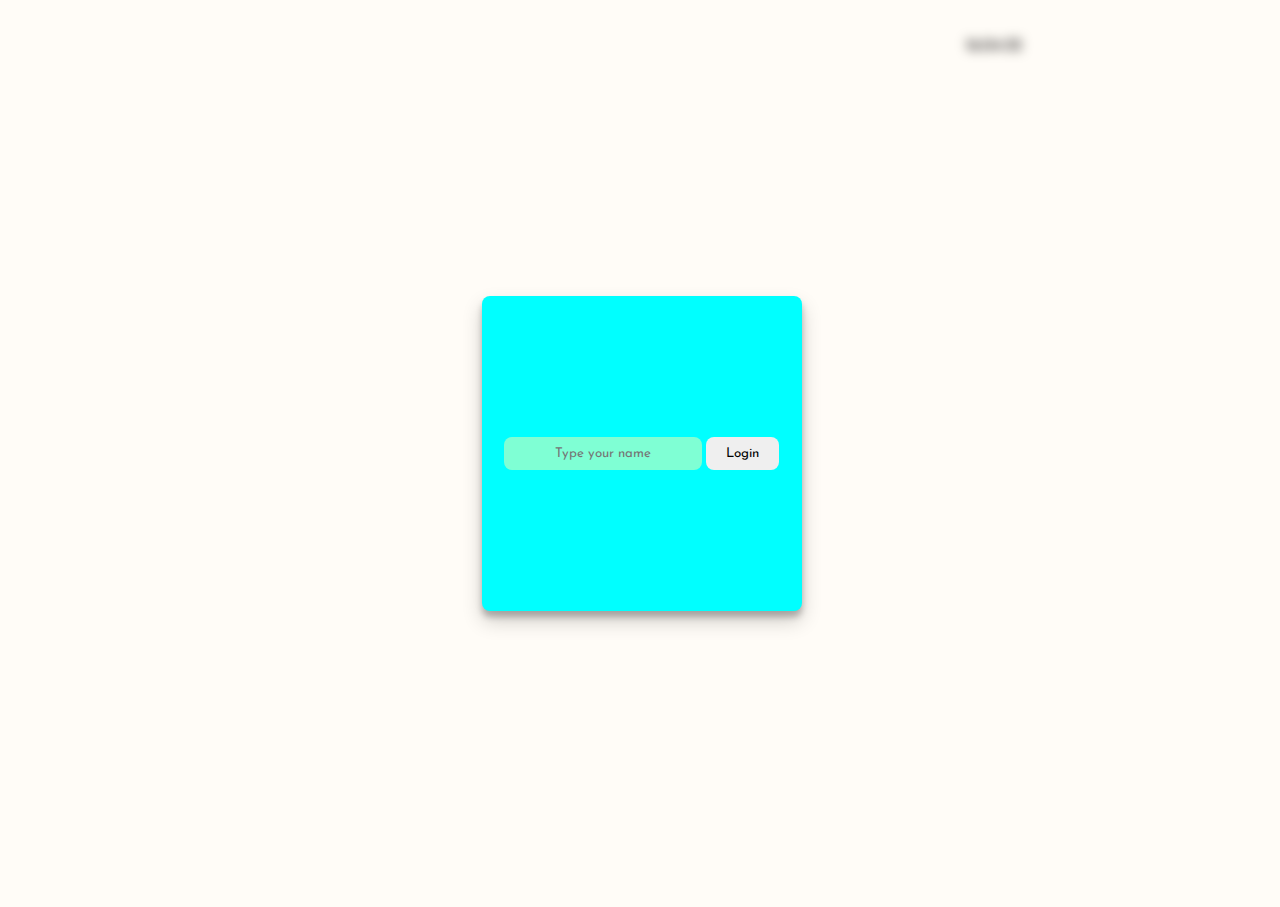
<file: index.html>
<!DOCTYPE html>
<html lang="ko">
<head>
    <meta charset="UTF-8">
    <meta http-equiv="X-UA-Compatible" content="IE=edge">
    <meta name="viewport" content="width=device-width, initial-scale=1.0">
    <link rel="stylesheet" href="style.css">
    <title>JSChallenge</title>
</head>
<body>
    <div class="hourglass hidden"></div>
    <div id="modal">
        <section >
            <form id="login_form">
                <input placeholder="Type your name">
                <button type="submit">Login</button>
            </form>

        </section>
    </div>
    <div class="main_wrap blur">
        <header>
            <section id="header_left">
                <span id="greeting"></span>
            </section>
            <section id="header_right">
                <span class="city"></span>
                <span class="clock"></span>
            </section>
        </header>
    </div>
    <script src="Login.js"></script>
    <script src="Wheather.js"></script>
    <script src="Clock.js"></script>
</body>
</html>
</file>
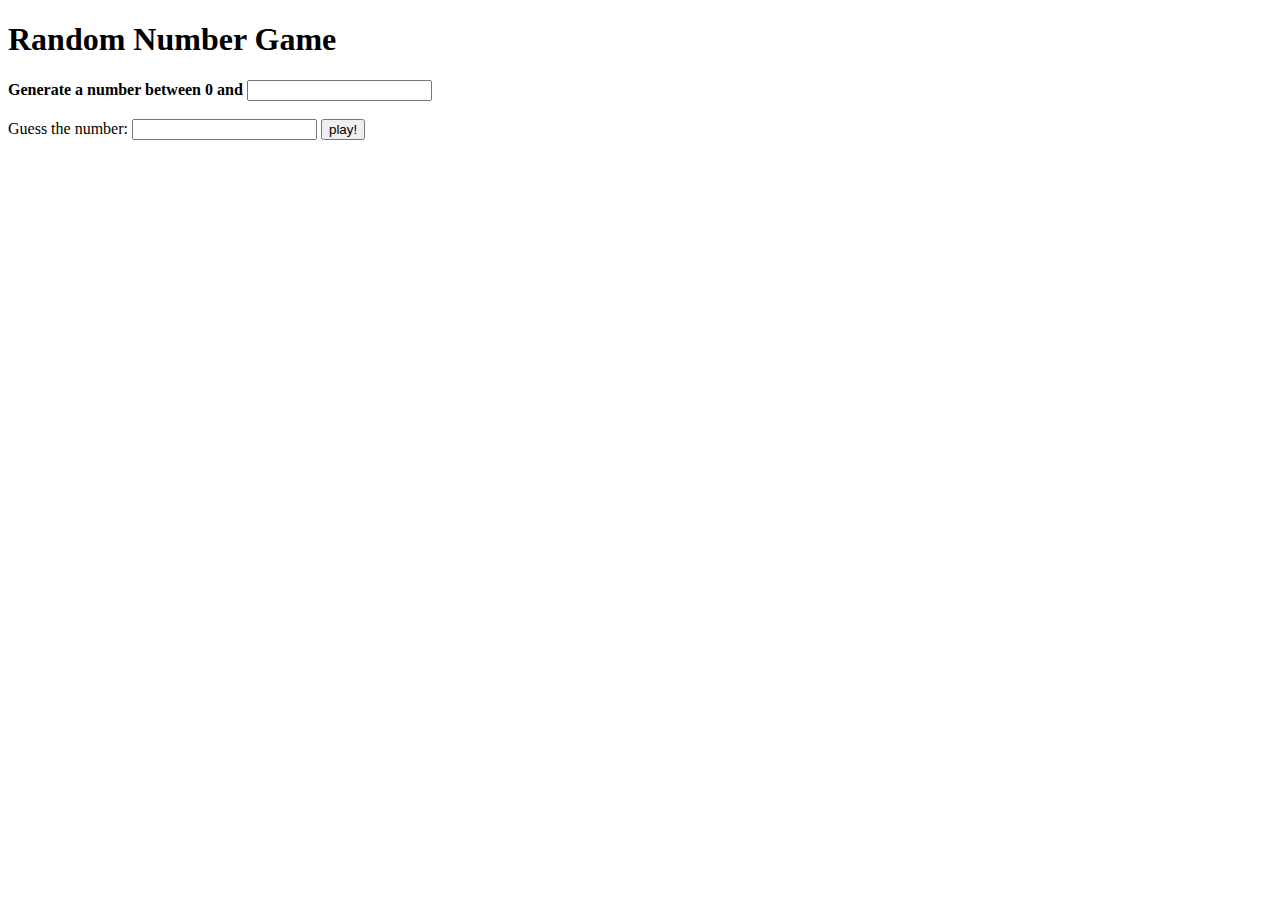
<file: 8/8.html>
<!DOCTYPE html>
<html lang="en">
<head>
    <meta charset="UTF-8">
    <meta http-equiv="X-UA-Compatible" content="IE=edge">
    <meta name="viewport" content="width=device-width, initial-scale=1.0">
    <title>Document</title>
</head>
<body>
    <div id="app">
        <h1>Random Number Game</h1>
        <span><strong>Generate a number between 0 and</strong></span>
        <input class="form1_input" type="text" />
        <br>
        <br>
        <form class="form2">
          Guess the number:
          <input type="text" class="form2_input" />
          <button>play!</button>
        </form>
          </div>
          <div >
              <span id="result1"></span>
              <br>
              <span id="result2"></span>
    </div>
    <script src="8.js"></script>
</body>
</html>
</file>
<file: style.css>
@import url('https://fonts.googleapis.com/css2?family=Josefin+Sans&family=Noto+Sans+KR&family=Yeon+Sung&display=swap');
.hidden{
    display: none;
}
.blur {
    filter: blur(6px);
    -webkit-filter: blur(6px);
    position: absolute;  
}
body{
    background-color: #fffcf7;
    display: flex;
    flex-direction: column;
    justify-content: center;
    align-items: center;
    min-width: 99vw;
    min-height: 99vh;
}

#modal{
    background-color: aqua;
    box-shadow: 0 10px 20px rgba(0,0,0,0.19), 0 6px 6px rgba(0,0,0,0.23);
    border: none;
    border-radius: 8px;
    
}



#modal section{
    display: flex;
    flex-direction: column;
    align-items: center;
    justify-content: center;
    min-width: 25vw;
    min-height: 35vh;
}
#login_form input{
    font-family: 'Josefin Sans', sans-serif;
    padding-left: 20px;
    padding-top: 10px;
    padding-right: 20px;
    padding-bottom: 10px;
    text-align: center;
    border: none;
    border-radius: 8px;
    background-color: aquamarine;
}
#login_form button{
    font-family: 'Josefin Sans', sans-serif;
    padding-top: 10px;
    padding-left: 20px;
    padding-right: 20px;
    padding-bottom: 10px;
    border-radius: 8px;
    border: none;
    cursor: pointer;
}

.main_wrap{
    min-width: 99vw;
    min-height: 99vh;
    display: flex;
    align-items: flex-start;
    justify-content: center;
    z-index: -10;
}
.main_wrap header{
    width: 60%;
    display: flex;
    justify-content: space-between;   
    margin-top: 30px;
}
#header_left{
    font-family: 'Josefin Sans', sans-serif;
}
#header_right{
    font-family: 'Josefin Sans', sans-serif;
}
</file>
